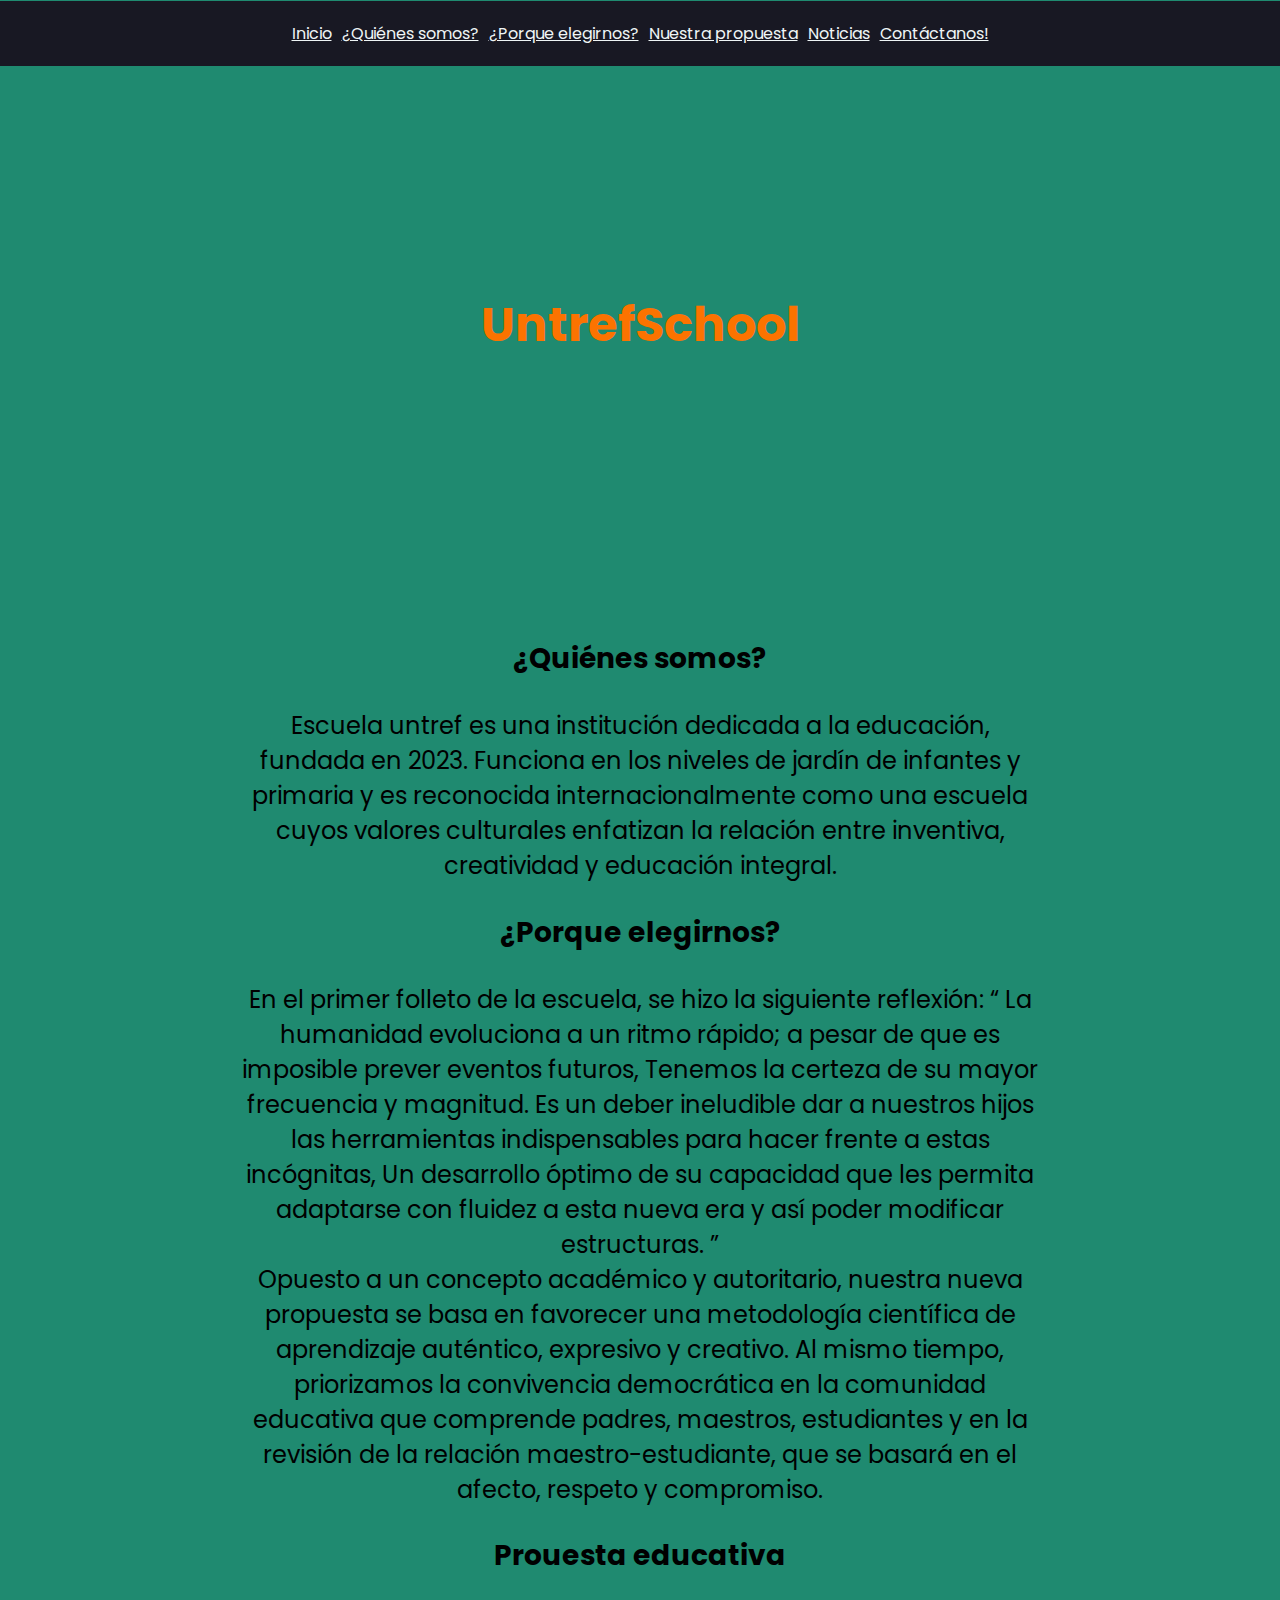
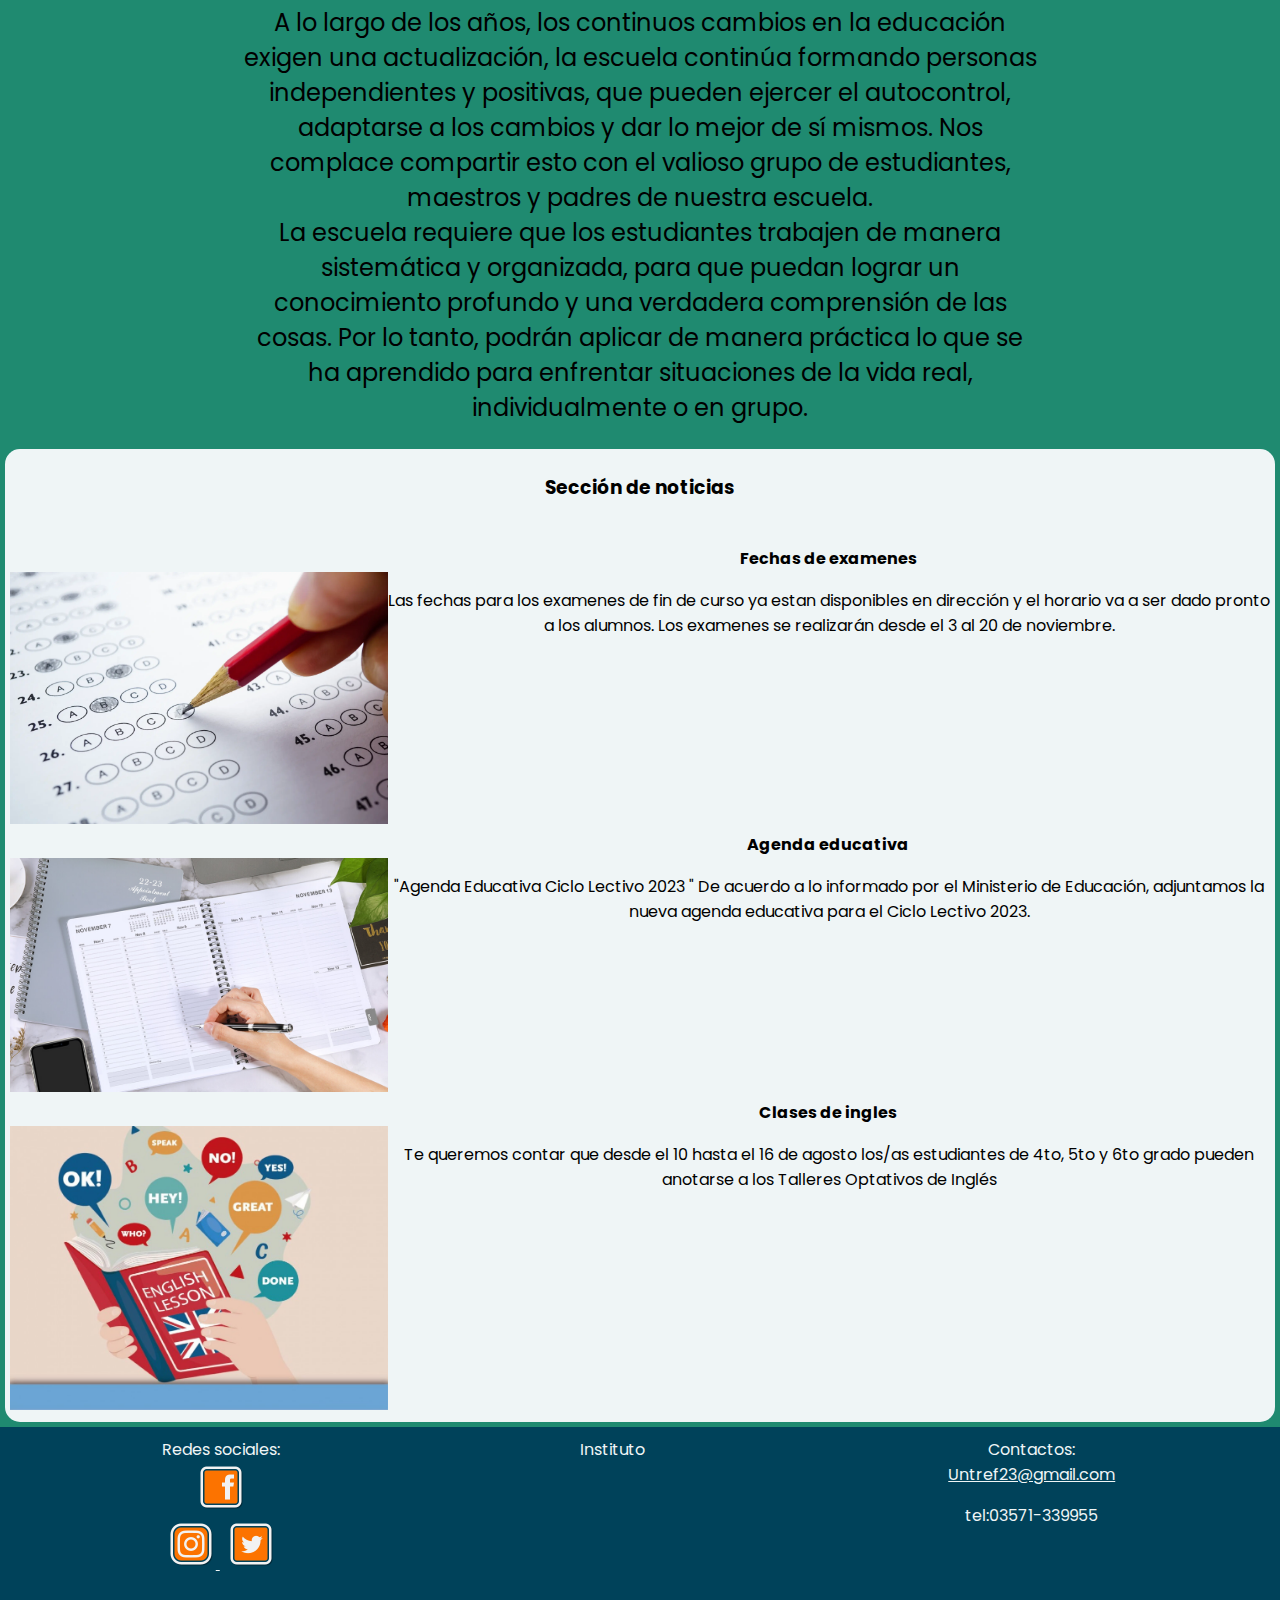
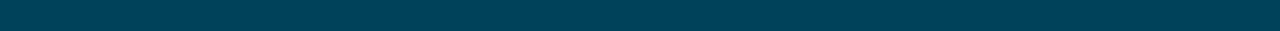
<file: index.html>
<!DOCTYPE html>
<html lang="es">
<head>
    <meta charset="UTF-8">
    <meta name="viewport" content="width=device-width, initial-scale=1.0">
    <link rel="icon" type="image/x-icon" href="/icons/icons8-para-ti-16.ico">
    <title>Untref</title>
    <meta name="author" content="Julieta Ortiz">
    <meta name="description" content="Trabajo final del primer tramo del curso front-end de untref">
    <link rel="stylesheet" href="css/diseño.css">
    <link rel="preconnect" href="https://fonts.googleapis.com">
    <link rel="preconnect" href="https://fonts.gstatic.com" crossorigin>
    <link href="https://fonts.googleapis.com/css2?family=Poppins:ital,wght@0,200;1,200&display=swap" rel="stylesheet">
    <link rel="preconnect" href="https://fonts.googleapis.com">
    <link rel="preconnect" href="https://fonts.gstatic.com" crossorigin>
    <link href="https://fonts.googleapis.com/css2?family=Belanosima&family=Poppins:ital,wght@0,200;1,200&display=swap" rel="stylesheet">
</head>
<body>
    <div class="header" id="menu"> 
        <a href="#titu">Inicio</a>
        <a href="#quien">¿Quiénes somos?</a>
        <a href="#elegir">¿Porque elegirnos?</a>
        <a href="#prop">Nuestra propuesta</a>
        <a href="#noti">Noticias</a>
        <a href="contacto.html">Contáctanos!</a>
    </div>

    <div class="titulo" id="titu">
        <h1>UntrefSchool</h1>
    </div>

    <br>
    <div class="quienes" id="quien">
        <h3>¿Quiénes somos?</h2>
        <p>Escuela untref es una institución dedicada a la educación, fundada en 2023. Funciona en los niveles de jardín de infantes y primaria y es reconocida internacionalmente como una escuela cuyos valores culturales enfatizan la relación entre inventiva, creatividad y educación integral.</p>
    </div>

    <div class="elegirnos" id="elegir">
        <h3>¿Porque elegirnos?</h3>
        <p>En el primer folleto de la escuela, se hizo la siguiente reflexión: “ La humanidad evoluciona a un ritmo rápido; a pesar de que es imposible prever eventos futuros, Tenemos la certeza de su mayor frecuencia y magnitud. Es un deber ineludible dar a nuestros hijos las herramientas indispensables para hacer frente a estas incógnitas, Un desarrollo óptimo de su capacidad que les permita adaptarse con fluidez a esta nueva era y así poder modificar estructuras. ”
            <br>
        Opuesto a un concepto académico y autoritario, nuestra nueva propuesta se basa en favorecer una metodología científica de aprendizaje auténtico, expresivo y creativo. Al mismo tiempo, priorizamos la convivencia democrática en la comunidad educativa que comprende padres, maestros, estudiantes y en la revisión de la relación maestro-estudiante, que se basará en el afecto, respeto y compromiso.</p>
    </div>
    <div class="propuesta" id="prop">
        <h3>Prouesta educativa</h3>
        <p>A lo largo de los años, los continuos cambios en la educación exigen una actualización, la escuela continúa formando personas independientes y positivas, que pueden ejercer el autocontrol, adaptarse a los cambios y dar lo mejor de sí mismos. Nos complace compartir esto con el valioso grupo de estudiantes, maestros y padres de nuestra escuela.
            <br>
        La escuela requiere que los estudiantes trabajen de manera sistemática y organizada, para que puedan lograr un conocimiento profundo y una verdadera comprensión de las cosas. Por lo tanto, podrán aplicar de manera práctica lo que se ha aprendido para enfrentar situaciones de la vida real, individualmente o en grupo.
        </p> 
    </div>


    <div class="noticias" id="noti">
        <h3>Sección de noticias</h3>
        <br>
        <h4>Fechas de examenes</h4>
        <p>Las fechas para los examenes de fin de curso ya estan disponibles en dirección y el horario va a ser dado pronto a los alumnos. Los examenes se realizarán desde el 3 al 20 de noviembre.</p>
        <img src="icons/examen.jpg" alt="foto de un examen">
        <h4>Agenda educativa</h4>
        <p>"Agenda Educativa Ciclo Lectivo 2023 "
            De acuerdo a lo informado por el Ministerio de Educación, adjuntamos la nueva agenda educativa para el Ciclo Lectivo 2023.</p>
        <img src="icons/agenda.jpg" alt="agenda">
        <h4>Clases de ingles</h4>
        <p>Te queremos contar que desde el 10 hasta el 16 de agosto los/as estudiantes de 4to, 5to y 6to grado pueden anotarse a los Talleres Optativos de Inglés</p>
        <img src="icons/ingles.jpg" alt="clases de ingles">
    </div>

    <nav class="footer" >
        <div>Redes sociales:
            <br>
            <a href="https://www.facebook.com" target="_blank">
                <img src="icons/icons8-facebook-50.png" alt="facebook">
            </a>
            <br>
            <a href="https://www.instagram.com" target="_blank">
                <img src="icons/icons8-instagram-50.png" alt="Instagram">
            </a>
            <a href="https://www.twitter.com" target="blank">
                <img src="icons/icons8-twitter-cuadrado-50.png">
            </a>
        </div>
        <div>Instituto
            <br>
            <iframe src="https://www.google.com/maps/embed?pb=!1m18!1m12!1m3!1d1688.4166841373485!2d-64.11892341445932!3d-32.18176783760298!2m3!1f0!2f0!3f0!3m2!1i1024!2i768!4f13.1!3m3!1m2!1s0x95cd6f3dddb2832b%3A0xf6bfaf59467e70de!2sPlaza%20Esperanza!5e0!3m2!1ses!2sar!4v1689796009401!5m2!1ses!2sar" width="400" height="300" style="border:0;" allowfullscreen="" loading="lazy" referrerpolicy="no-referrer-when-downgrade"></iframe>
        </div>
        <div>Contactos:
            <br>
            <a href="https://gmail.com">Untref23@gmail.com</a>
            <p>tel:03571-339955</p>
        </div>

    </nav>

</body>
</html>
</file>
<file: css/diseño.css>
* {
    box-sizing: border-box;
    font-family: 'Poppins', sans-serif;
  }
  html{
    scroll-behavior: smooth;
  }


body{
    background-color:  rgb(31, 138, 112);
    margin:0;
    text-align: center;
}
.header {
    background-color: rgb(24, 24, 35);
    color:rgb(239, 245, 246);
    padding: 20px;
    text-align: center;
    overflow: hidden;
    position: sticky;
    top:1px;
}
.header a:hover{
    color: #FC7300;
}
a{
    color:rgb(239, 245, 246);
    padding:3px;
}
.titulo{
    text-align: center;
    background-image: url(https://img.freepik.com/fotos-premium/aula-vacia-escuela-primaria-pizarra-mochila-escolar-colgando-escritorio-maestro_43780-6456.jpg);
    background-image: no-repeat;
    background-image: fixed;
    background-image: center;
    -webkit-background-size: cover ;
    -o-background-size: cover;
    background-size: cover;
    padding:15%;
    color:#FC7300;
    font-family: 'Belanosima', sans-serif;
}
.quienes{
    max-width: 800px;
    margin: auto;
    font-size: large;
}
.elegirnos{
    max-width: 800px;
    margin: auto;
    font-size: large;
}
.propuesta{
    max-width: 800px;
    margin: auto;
    font-size: larger;
}
.noticias{
    background-color: rgb(239, 245, 246);
    border-radius: 15px;
    padding:5px;
    margin:5px;
}

.noticias img{
    width: 70%;
}

.footer{
    background-color: rgb(0, 66, 90);
    color:rgb(239, 245, 246);
    padding:10px;
    border:10px;
    float: bottom;
    display: flex;
    flex-direction: row;
    justify-content: space-evenly;
    align-content: space-around;
    text-align: center;
    flex-wrap: wrap;
    gap: 30px;
}
.footer a:hover{
    color: #FC7300;
}
.footer iframe{
    left:0;
    top:0;
    height:80%;
    width:80%;
    padding: 1px;
}

@media screen and (min-width: 535px) {
    .titulo{
        font-size: 1.5em;}
    .quienes{
        font-size: x-large;}
    .elegirnos{
        font-size: x-large;}
    .propuesta{
        font-size: x-large;}
    .noticias > h4{
        width: 70%;
        float:right;
        margin: 1px;
    }
    .noticias > p{
        width: 70%;
        float:right;
    }
    .noticias img{
        width: 30%;
    }
}
</file>
